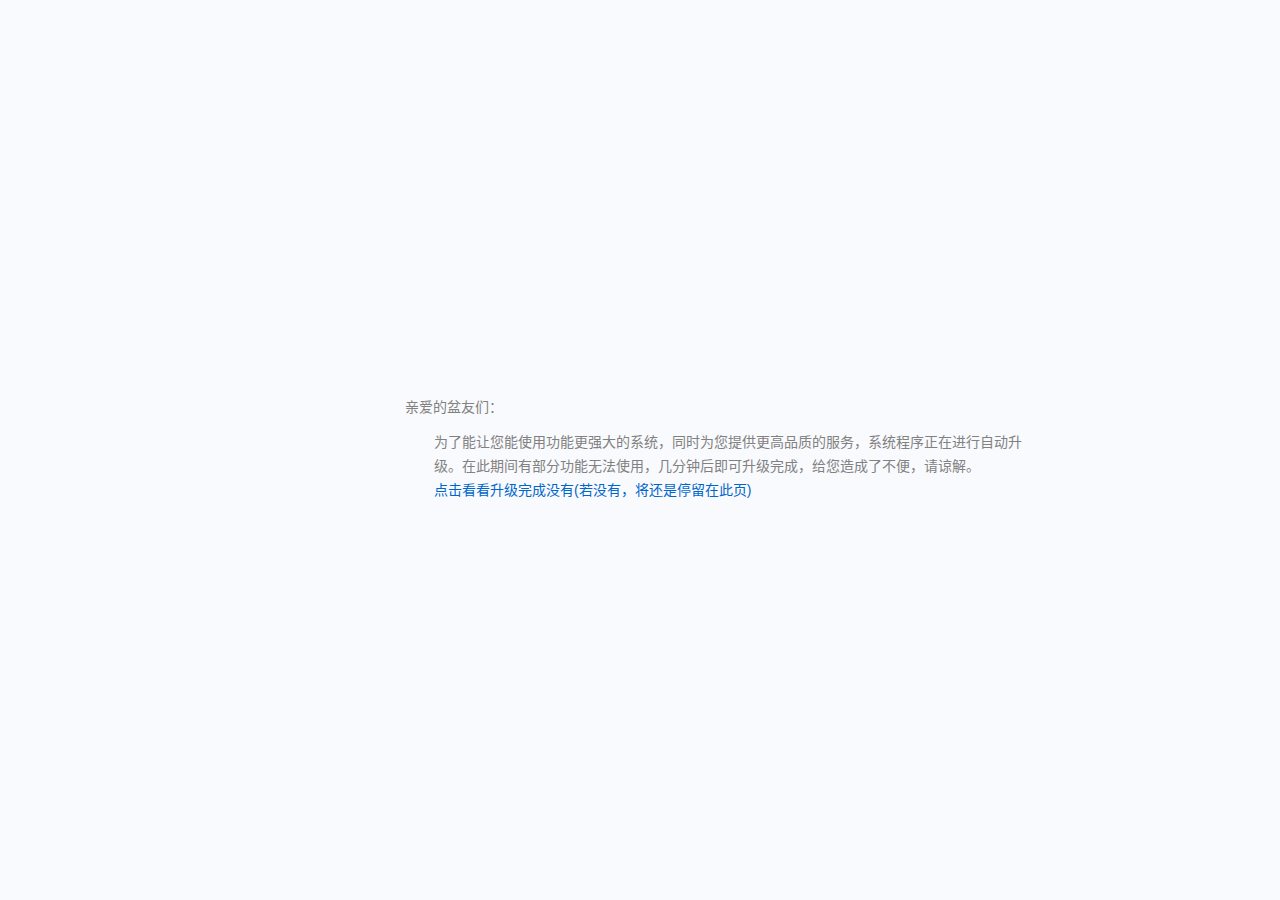
<file: Joint.Web/StaticHtml/UpdateHtml/index.html>
﻿<!DOCTYPE html>
<html lang="zh-CN"><head><meta http-equiv="Content-Type" content="text/html; charset=UTF-8">

<title>系统正在维护，请稍后访问！</title>
<style type="text/css">
/*==== RESET ====*/
body,div,dl,dt,dd,ul,ol,li,h1,h2,h3,h4,h5,h6,p,pre,code,form,fieldset,legend,blockquote,th,td,figure{margin:0;padding:0;}
li{list-style:none;}

html{-webkit-text-size-adjust:none;-ms-text-size-adjust:none;}
body{font:75%/1.5 Arial,Sans-serif;}
h1,h2,h3,h4,h5,h6{font-size:100%;}

.clearfix{zoom:1;}
.clearfix:after{content:".";display:block;height:0;clear:both;overflow:hidden;visibility:hidden;}

a:link,a:visited{color:#06c;text-decoration:none;}
a:hover,a:active{text-decoration:underline;}

body{background:#F9FAFD;color:#818181;}
.box{width:624px;height:188px;padding:89px 30px 0 184px;background:url(http://vip.iqcrj.com/StaticHtml/UpdateHtml/maintenance.png) no-repeat 0 0;position:absolute;margin:-144px 0 0 -419px;top:50%;left:50%;font-size:14px;line-height:24px;}
.box .title{margin-bottom:11px;}
.box .text{padding-left:29px;}
</style>
</head>
<body>
<div class="box">
	<div class="title">亲爱的盆友们：</div>
	<div class="text">
		为了能让您能使用功能更强大的系统，同时为您提供更高品质的服务，系统程序正在进行自动升级。在此期间有部分功能无法使用，几分钟后即可升级完成，给您造成了不便，请谅解。
        <br/>
        <a href="/Admin">点击看看升级完成没有(若没有，将还是停留在此页)</a>        
	</div>
</div>
</body>
</html>
</file>
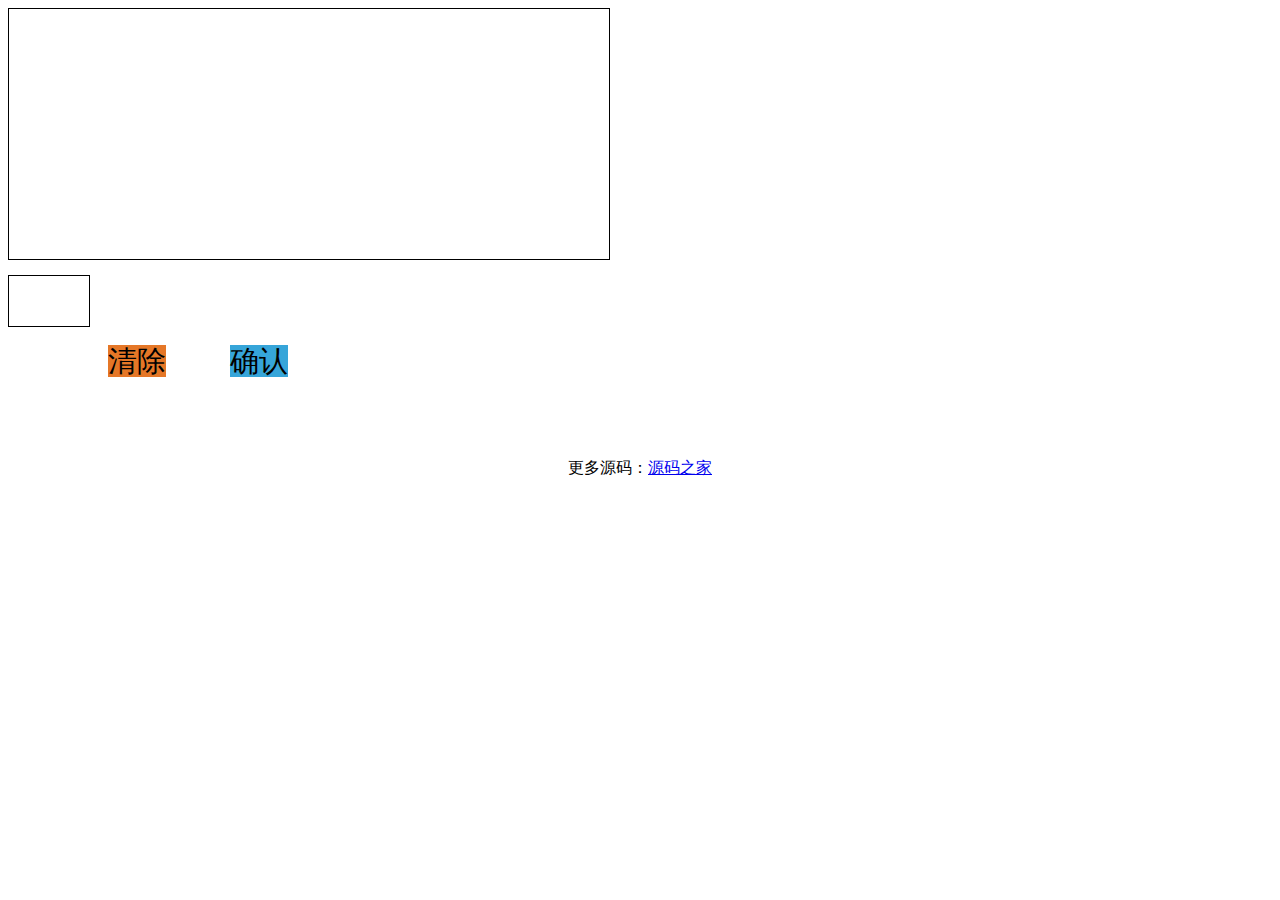
<file: Joint.Web/Areas/Mobile/Content/DianZiQianMing/index.html>
﻿<!DOCTYPE html>
<html>
<head lang="en">
    <meta charset="UTF-8">
    <title>Canvas签名Demo</title>

    <link rel="stylesheet" href="esignDemo.css">
</head>
<body>

    <div class="canvasDiv">
        <div id="editing_area">
            <canvas width="600" height="250" id="canvasEdit"></canvas>
        </div>
    </div>

    <div class="imgDiv">
        <span id="sign_show"></span>
    </div>

    <div class="btnDiv">
        <a id="sign_clear" class="clearBtn">清除</a>
        <a id="sign_ok" class="okBtn">确认</a>
    </div>

<script type="text/javascript" src="jquery.min.js"></script>
<script type="text/javascript" src="esign.js"></script>
<script type="text/javascript">
$(function(){
	//初始化动作，根据DOM的ID不同进行自定义，如果不写则内部默认取这四个
	$().esign("canvasEdit", "sign_show", "sign_clear", "sign_ok");
});
</script>
<div style="text-align:center;">
<p>更多源码：<a href="http://www.mycodes.net/" target="_blank">源码之家</a></p>
</div>
</body>
</html>
</file>
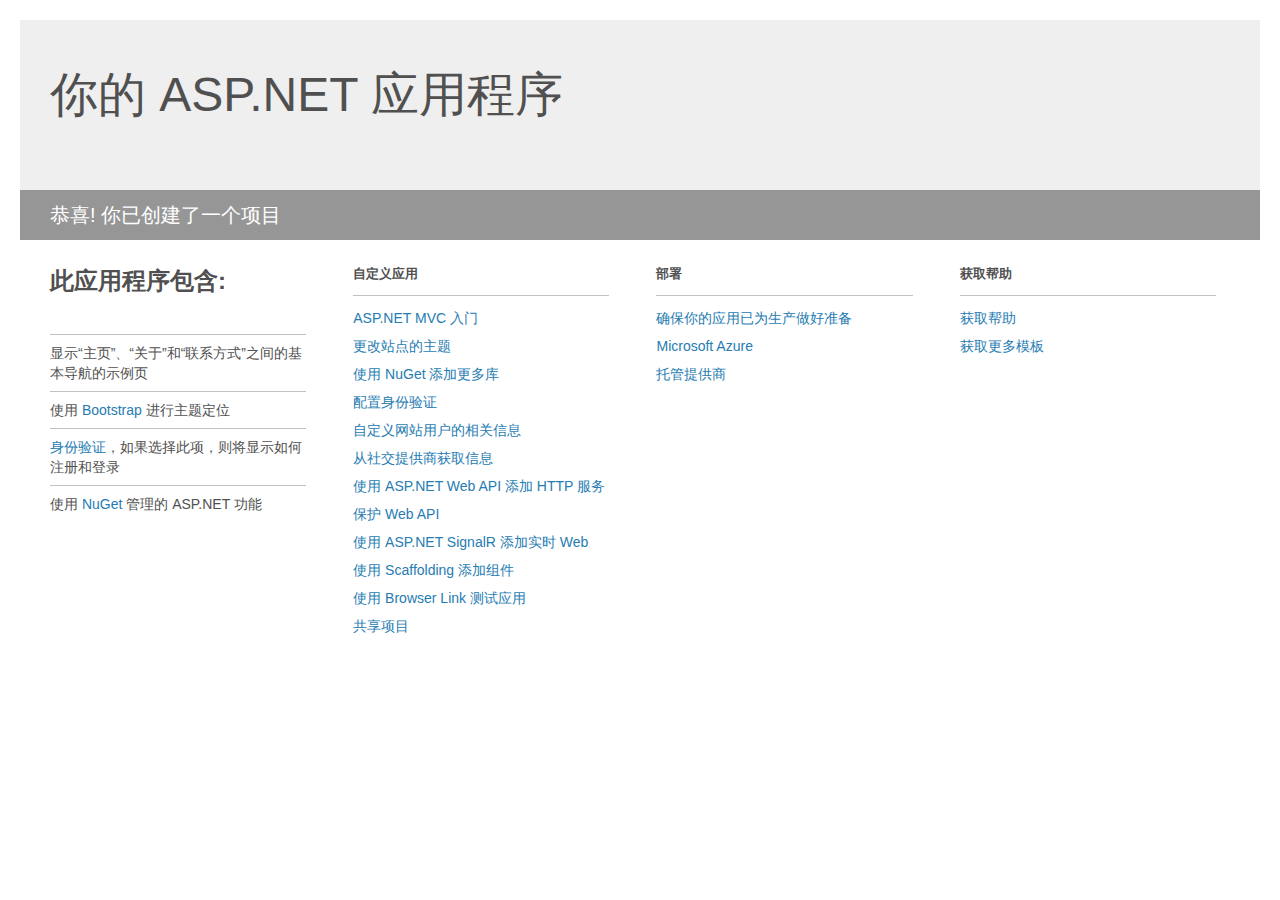
<file: Joint.Web/Project_Readme.html>
﻿<!DOCTYPE html>
<html lang="en">
<head>
<meta http-equiv="Content-Type" content="text/html; charset=utf-8"/>
    <meta charset="utf-8" />
    <title>你的 ASP.NET 应用程序</title>
    <style>
        body {
            background: #fff;
            color: #505050;
            font: 14px 'Segoe UI', tahoma, arial, helvetica, sans-serif;
            margin: 20px;
            padding: 0;
        }

        #header {
            background: #efefef;
            padding: 0;
        }

        h1 {
            font-size: 48px;
            font-weight: normal;
            margin: 0;
            padding: 0 30px;
            line-height: 150px;
        }

        p {
            font-size: 20px;
            color: #fff;
            background: #969696;
            padding: 0 30px;
            line-height: 50px;
        }

        #main {
            padding: 5px 30px;
        }

        .section {
            width: 21.7%;
            float: left;
            margin: 0 0 0 4%;
        }

            .section h2 {
                font-size: 13px;
                text-transform: uppercase;
                margin: 0;
                border-bottom: 1px solid silver;
                padding-bottom: 12px;
                margin-bottom: 8px;
            }

            .section.first {
                margin-left: 0;
            }

                .section.first h2 {
                    font-size: 24px;
                    text-transform: none;
                    margin-bottom: 25px;
                    border: none;
                }

                .section.first li {
                    border-top: 1px solid silver;
                    padding: 8px 0;
                }

            .section.last {
                margin-right: 0;
            }

        ul {
            list-style: none;
            padding: 0;
            margin: 0;
            line-height: 20px;
        }

        li {
            padding: 4px 0;
        }

        a {
            color: #267cb2;
            text-decoration: none;
        }

            a:hover {
                text-decoration: underline;
            }
    </style>
</head>
<body>

    <div id="header">
        <h1>你的 ASP.NET 应用程序</h1>
        <p>恭喜! 你已创建了一个项目</p>
    </div>

    <div id="main">
        <div class="section first">
            <h2>此应用程序包含:</h2>
            <ul>
                <li>显示“主页”、“关于”和“联系方式”之间的基本导航的示例页</li>
                <li>使用 <a href="http://go.microsoft.com/fwlink/?LinkID=615519">Bootstrap</a> 进行主题定位</li>
                <li><a href="http://go.microsoft.com/fwlink/?LinkID=615520">身份验证</a>，如果选择此项，则将显示如何注册和登录</li>
                <li>使用 <a href="http://go.microsoft.com/fwlink/?LinkID=320756">NuGet</a> 管理的 ASP.NET 功能</li>
            </ul>
        </div>

        <div class="section">
            <h2>自定义应用</h2>
            <ul>
                <li><a href="http://go.microsoft.com/fwlink/?LinkID=615541">ASP.NET MVC 入门</a></li>
                <li><a href="http://go.microsoft.com/fwlink/?LinkID=615523">更改站点的主题</a></li>
                <li><a href="http://go.microsoft.com/fwlink/?LinkID=615524">使用 NuGet 添加更多库</a></li>
                <li><a href="http://go.microsoft.com/fwlink/?LinkID=615542">配置身份验证</a></li>
                <li><a href="http://go.microsoft.com/fwlink/?LinkID=615526">自定义网站用户的相关信息</a></li>
                <li><a href="http://go.microsoft.com/fwlink/?LinkID=615527">从社交提供商获取信息</a></li>
                <li><a href="http://go.microsoft.com/fwlink/?LinkID=615528">使用 ASP.NET Web API 添加 HTTP 服务</a></li>
                <li><a href="http://go.microsoft.com/fwlink/?LinkID=615529">保护 Web API</a></li>
                <li><a href="http://go.microsoft.com/fwlink/?LinkID=615530">使用 ASP.NET SignalR 添加实时 Web</a></li>
                <li><a href="http://go.microsoft.com/fwlink/?LinkID=615531">使用 Scaffolding 添加组件</a></li>
                <li><a href="http://go.microsoft.com/fwlink/?LinkID=615532">使用 Browser Link 测试应用</a></li>
                <li><a href="http://go.microsoft.com/fwlink/?LinkID=615533">共享项目</a></li>
            </ul>
        </div>

        <div class="section">
            <h2>部署</h2>
            <ul>
                <li><a href="http://go.microsoft.com/fwlink/?LinkID=615534">确保你的应用已为生产做好准备</a></li>
                <li><a href="http://go.microsoft.com/fwlink/?LinkID=615535">Microsoft Azure</a></li>
                <li><a href="http://go.microsoft.com/fwlink/?LinkID=615536">托管提供商</a></li>
            </ul>
        </div>

        <div class="section last">
            <h2>获取帮助</h2>
            <ul>
                <li><a href="http://go.microsoft.com/fwlink/?LinkID=615537">获取帮助</a></li>
                <li><a href="http://go.microsoft.com/fwlink/?LinkID=615538">获取更多模板</a></li>
            </ul>
        </div>
    </div>

</body>
</html>
</file>
<file: Joint.Web/Areas/Mobile/Content/DianZiQianMing/esignDemo.css>
.canvasDiv{
    height: 250px;
    width: 600px;
    border: 1px solid black;
}
.imgDiv{
    height: 50px;
    width: 80px;
    border: 1px solid black;
    margin-top: 15px;
}
.btnDiv{
    height: 100px;
    width: 400px;
    margin-top: 15px;
}
.clearBtn{
    font-size: 22pt;
    background:#e57727;
    border: 0;
    margin-left: 25%;
}
.okBtn{
    font-size: 22pt;
    background: #36a5d9;
    border: 0;
    margin-left: 15%;
}
</file>
